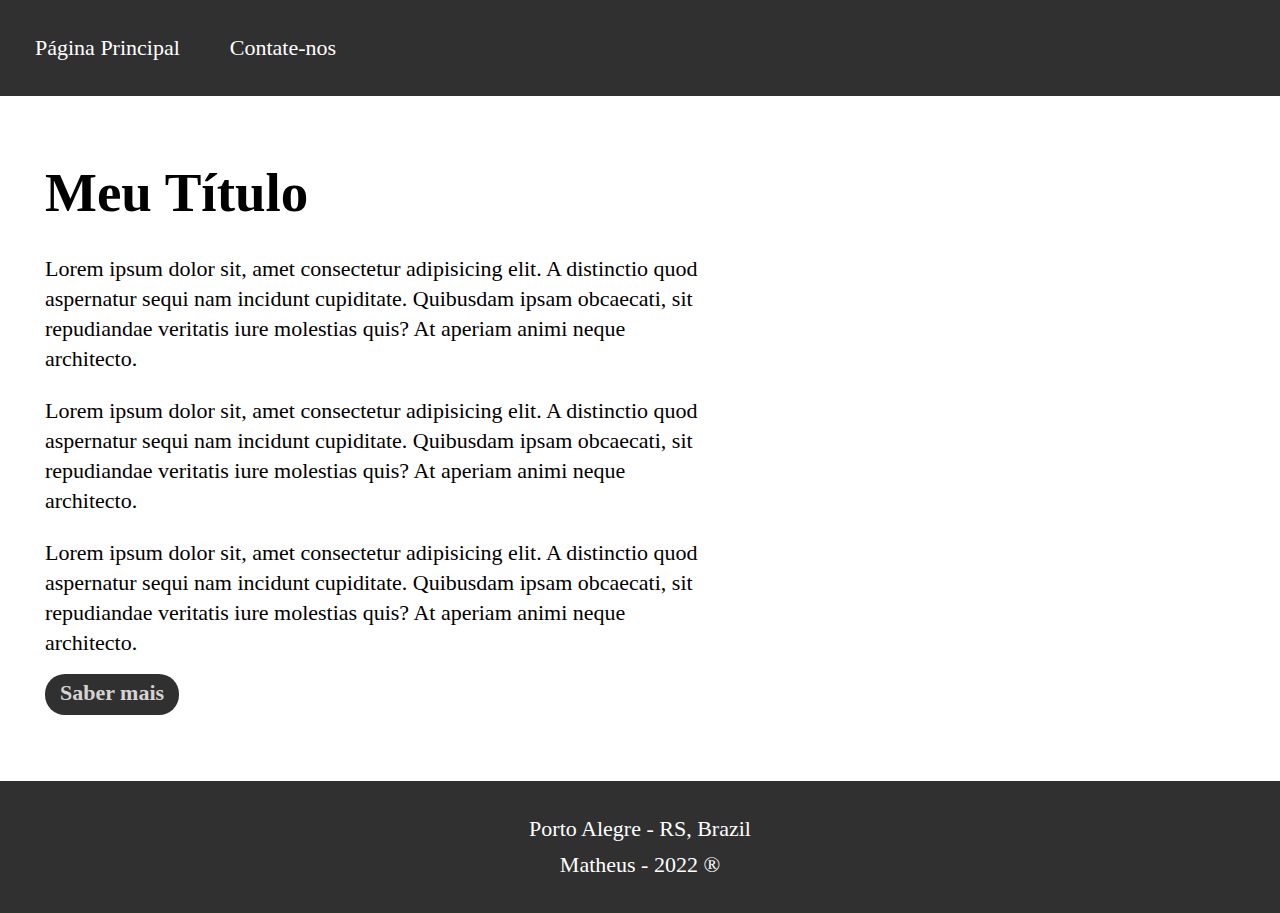
<file: Index.html>
<!DOCTYPE html>
<html lang="en">

<head>
    <meta charset="UTF-8">
    <meta http-equiv="X-UA-Compatible" content="IE=edge">
    <meta name="viewport" content="width=device-width, initial-scale=1.0">
    <link rel="stylesheet" href="style.css">
    <title>Página Principal</title>
</head>

<body>
    <div id="site">
        <header id="cabecalho">
            <nav>
                <a href="Index.html">Página Principal</a>
                <a href="Contato.html">Contate-nos</a>
            </nav>
        </header>
        <main id="meio">
            <div id="texto">
                <h1>Meu Título</h1>
                <p>Lorem ipsum dolor sit, amet consectetur adipisicing elit. A distinctio quod aspernatur sequi nam
                    incidunt cupiditate. Quibusdam ipsam obcaecati, sit repudiandae veritatis iure molestias quis? At
                    aperiam animi neque architecto.</p>
                <p>Lorem ipsum dolor sit, amet consectetur adipisicing elit. A distinctio quod aspernatur sequi nam
                    incidunt cupiditate. Quibusdam ipsam obcaecati, sit repudiandae veritatis iure molestias quis? At
                    aperiam animi neque architecto.</p>
                <p>Lorem ipsum dolor sit, amet consectetur adipisicing elit. A distinctio quod aspernatur sequi nam
                    incidunt cupiditate. Quibusdam ipsam obcaecati, sit repudiandae veritatis iure molestias quis? At
                    aperiam animi neque architecto.</p>
                <a id="button" href="#"> Saber mais</a>
            </div>
        </main>
        <footer id="rodape">
            <div>Porto Alegre - RS, Brazil</div>
            <div>Matheus - 2022 &reg;</div>
        </footer>
    </div>
</body>

</html>
</file>
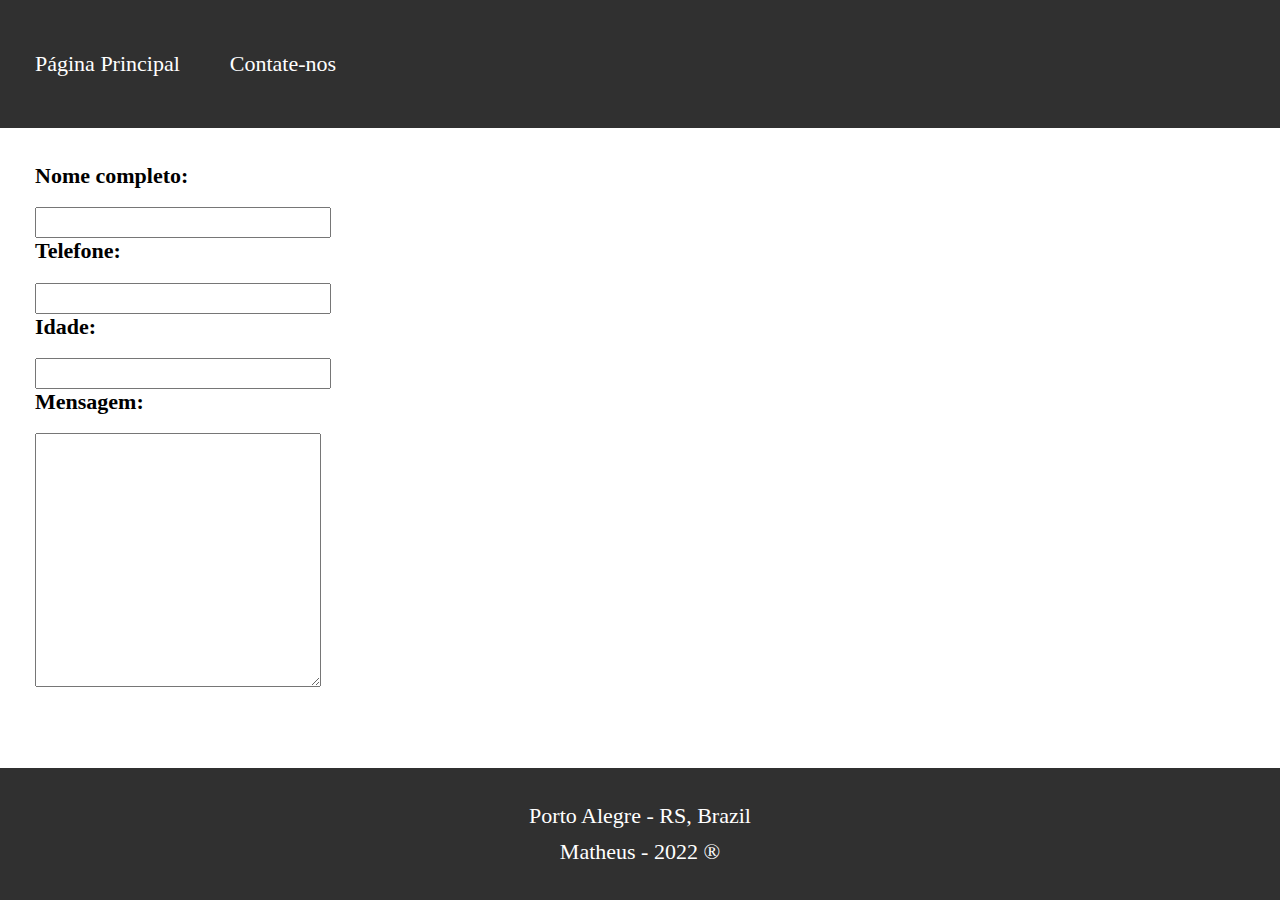
<file: Contato.html>
<!DOCTYPE html>
<html lang="en">

<head>
    <meta charset="UTF-8">
    <meta http-equiv="X-UA-Compatible" content="IE=edge">
    <meta name="viewport" content="width=device-width, initial-scale=1.0">
    <link rel="stylesheet" href="style.css">
    <title>Contato</title>
</head>

<body>
    <div id="site">
        <header id="cabecalho">
            <nav>
                <a href="Index.html">Página Principal</a>
                <a href="Contato.html">Contate-nos</a>
            </nav>
        </header>
        <main id="meio">
            <h2>Nome completo:</h2>
            <div class="input">
                <input type="text" name="nome" />
            </div>
            <h2>Telefone:</h2>
            <div class="input">
                <input type="text" name="telefone" />
            </div>
            <h2>Idade:</h2>
            <div class="input">
                <input type="number" name="idade">
            </div>
            <h2>Mensagem:</h2>
            <div class="input">
                <textarea name="mensagem" id="mensagem" cols="20" rows="10"></textarea>
            </div>
        </main>
        <footer id="rodape">
            <div>Porto Alegre - RS, Brazil</div>
            <div>Matheus - 2022 &reg;</div>
        </footer>
    </div>
</body>

</html>
</file>
<file: style.css>
* {
    margin-top: 0px;
    padding-top: 0px;
    font-size: 22px;
}

html, body {
    height: 100vh;
    margin: 0px;
}

h1 {
    max-width: 60ch;
    margin: 20px 0px 30px 0px;
    font-size: 2.5em;
}
    
p {
    max-width: 60ch;
    line-height: 30px;
}

#site {
    height: 100vh;
    display: grid;
    grid-template-rows: 0.2fr 1fr 0.2fr;
    grid-template-columns: 1fr;
}


#site>* {
    padding:  35px;
}

header {
    display: flex;
    background: rgb(48, 48, 48);
    color: rgb(255, 255, 255);
    align-items: center;
}

#texto {
    margin-bottom: 30px;
    padding: 10px;
}

footer {
    display: flex;
    flex-direction: column;
    align-items: center;
    gap: 10px;
    background: rgb(48, 48, 48);
    color: white;
}

main {
    display: flex;
    flex-direction: column;
}

nav {
    display: flex;
    flex-wrap: wrap;
    column-gap: 50px;
    row-gap: 20px;
}

nav a {
    text-decoration: none;
    color: white;
}

nav a:hover {
    text-decoration: underline;
    color: lightgray;
}

#button {
    text-decoration: none;
    align-self: center;
    border-radius: 20px;
    padding: 6px 15px 10px 15px;
    background: #303030;
    color: rgb(214, 211, 211);
    font-weight: 700;
    transition: 0.5s;
    cursor: pointer;
}

#button:hover {
    text-decoration: none;
    background: rgb(214, 211, 211);
    color: black;
    position: relative;
    top: -5px;
    border: solid #303030 1px;
    box-shadow: 0px 5px 6px 0px rgba(0, 0, 0, 0.30);
}
</file>
